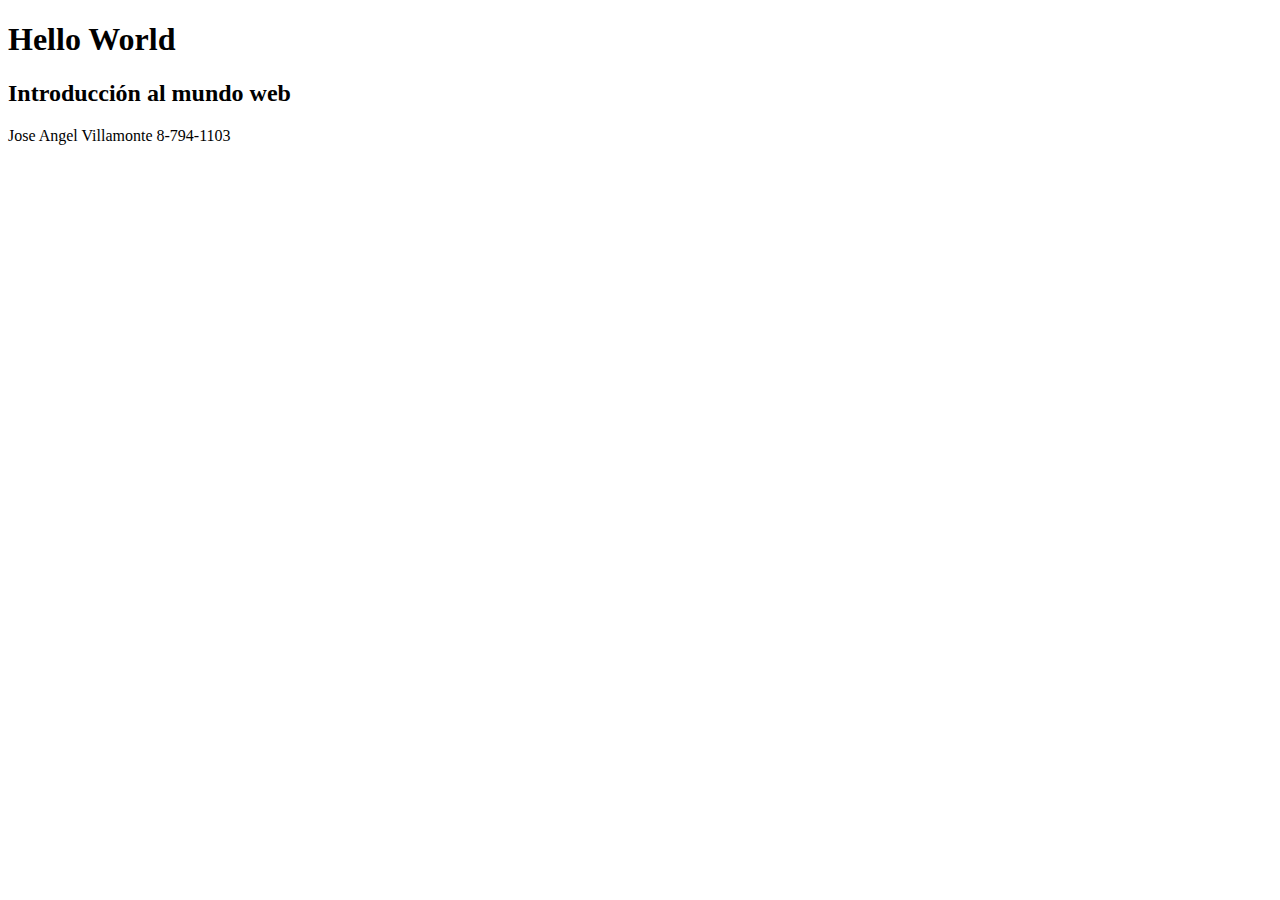
<file: Lab2/index.html>
<!DOCTYPE html>
<html lang="en">
<head>
    <meta charset="UTF-8">
    <meta http-equiv="X-UA-Compatible" content="IE=edge">
    <meta name="viewport" content="width=device-width, initial-scale=1.0">
    <title>Laboratorio #2 - Hello World</title>
</head>
<body>
    <h1>Hello World</h1>
    <h2>Introducción al mundo web</h2>
    <p>
        <span>Jose Angel Villamonte</span>
        <span>8-794-1103</span>
    </p>
</body>
</html>
</file>
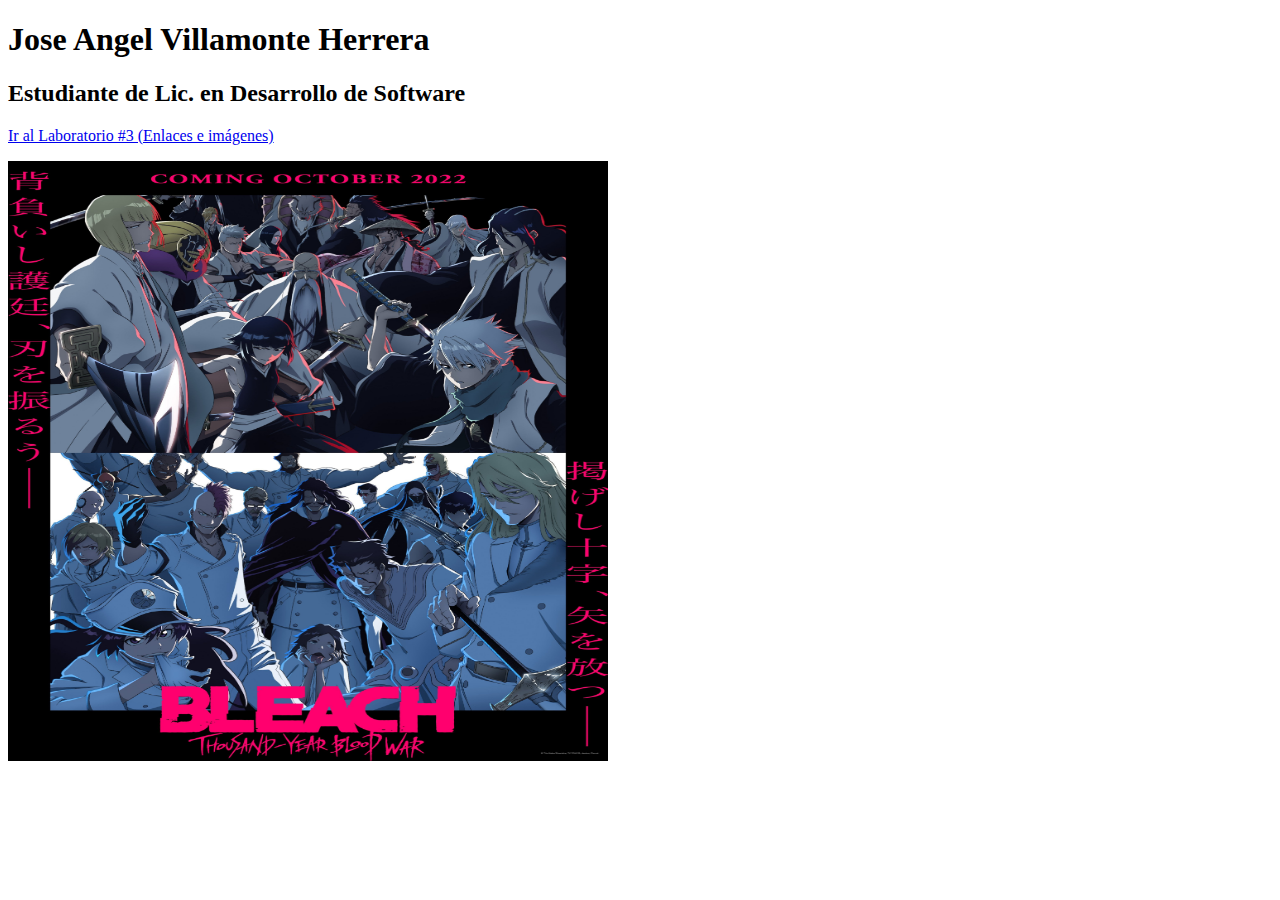
<file: Lab3/index.html>
<!DOCTYPE html>
<html lang="en">
<head>
    <meta charset="UTF-8">
    <meta http-equiv="X-UA-Compatible" content="IE=edge">
    <meta name="viewport" content="width=device-width, initial-scale=1.0">
    <title>Laboratorio #3 - Enlaces e imágenes</title>
</head>
<body>
    <h1>Jose Angel Villamonte Herrera</h1>
    <h2>Estudiante de Lic. en Desarrollo de Software</h2>
    <p>
        <a href="https://github.com/2022-SEMII-DESIV-G1/villamonte-jose/tree/master/Lab3" title="Ir al Laboratorio #3 (Enlaces e imágenes)" target="_blank"> 
            Ir al Laboratorio #3 (Enlaces e imágenes)
        </a>
    </p>
    <p>
        <img src="bleach_soon.jpg" alt="Ichigo - Bleach" width="600px" height="600px">
    </p>
</body>
</html>
</file>
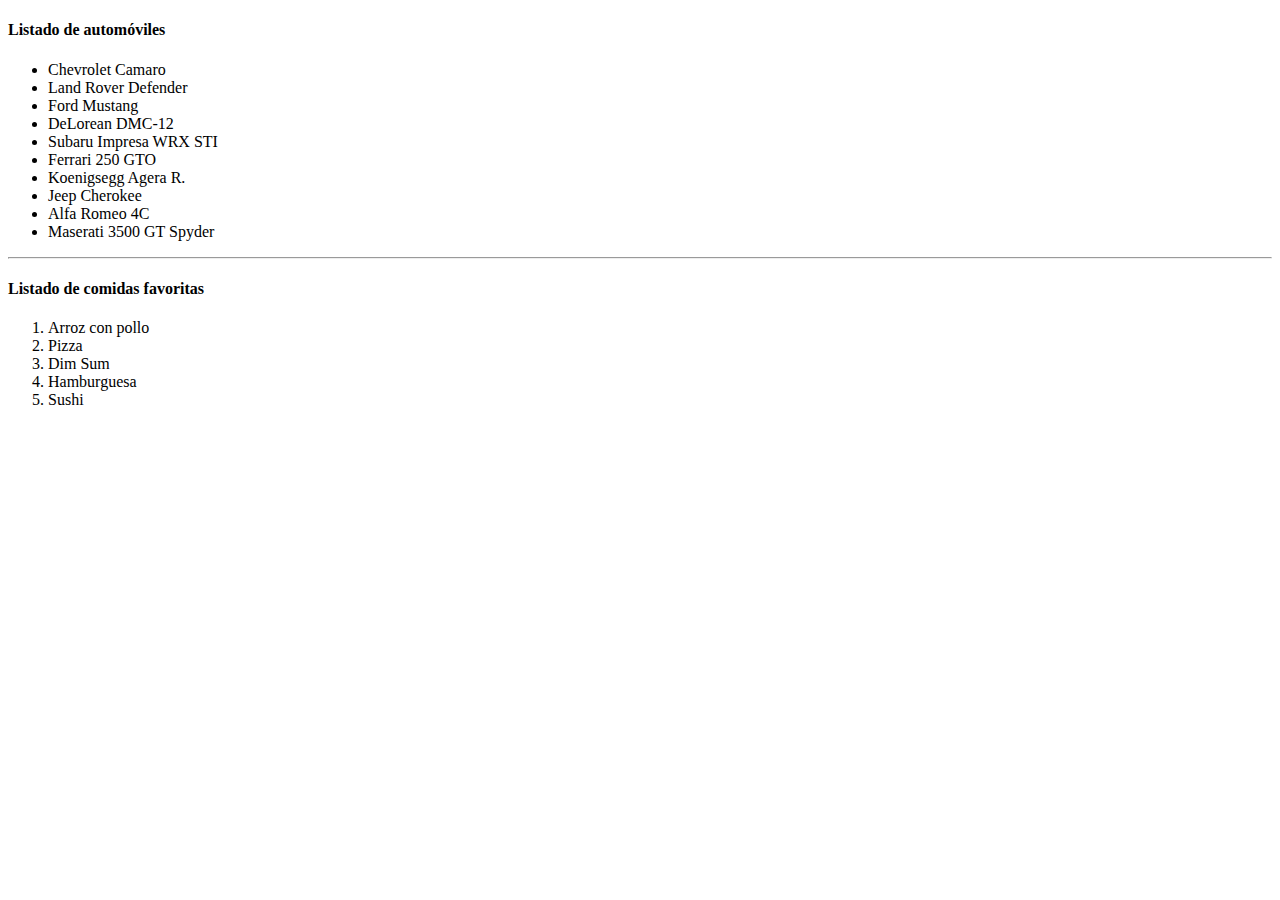
<file: Lab4/parte1.html>
<!DOCTYPE html>
<html lang="en">
<head>
    <meta charset="UTF-8">
    <meta http-equiv="X-UA-Compatible" content="IE=edge">
    <meta name="viewport" content="width=device-width, initial-scale=1.0">
    <title>Laboratorio #4 - ul, ol, li</title>
</head>
<body>

    <div>
        <h4>Listado de automóviles</h4>
        <ul>
            <li>Chevrolet Camaro</li>
            <li>Land Rover Defender</li>
            <li>Ford Mustang</li>
            <li>DeLorean DMC-12</li>
            <li>Subaru Impresa WRX STI</li>
            <li>Ferrari 250 GTO</li>
            <li>Koenigsegg Agera R.</li>
            <li>Jeep Cherokee</li>
            <li>Alfa Romeo 4C</li>
            <li>Maserati 3500 GT Spyder</li>
        </ul>
    </div>

    <hr>

    <div>
        <h4>Listado de comidas favoritas</h4>
        <ol>
            <li>Arroz con pollo</li>
            <li>Pizza</li>
            <li>Dim Sum</li>
            <li>Hamburguesa</li>
            <li>Sushi</li>
        </ol>
    </div>
    
</body>
</html>
</file>
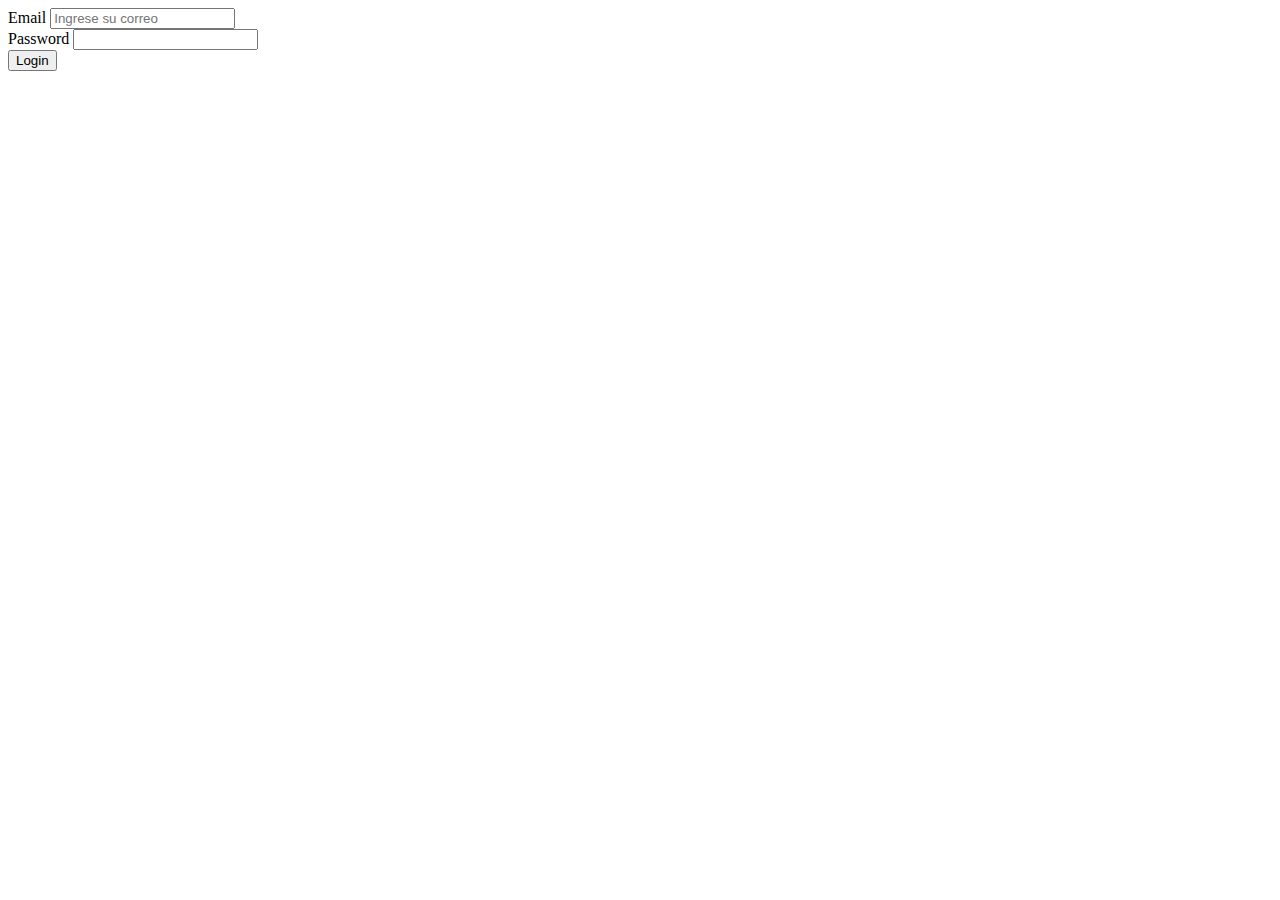
<file: Lab4/parte2.html>
<!DOCTYPE html>
<html lang="en">
<head>
    <meta charset="UTF-8">
    <meta http-equiv="X-UA-Compatible" content="IE=edge">
    <meta name="viewport" content="width=device-width, initial-scale=1.0">
    <title>Laboratorio #4 - Inputs</title>
</head>
<body>
    <div class="feed">
        <form onsubmit="return false;">
            <div>
              <label for="email">Email</label>
              <input id="email" type="email" placeholder="Ingrese su correo" name="email">
            </div>
            <div>
              <label for="password">Password</label>
              <input id="password" type="password" name="password">
            </div>
            <div>
            <input type="submit" onclick="(function () {
                console.log(`email: ${email.value}`);
                console.log(`password: ${password.value}`);
            })()" value="Login">
            </div>
        </form>
      </div>
    
</body>
</html>
</file>
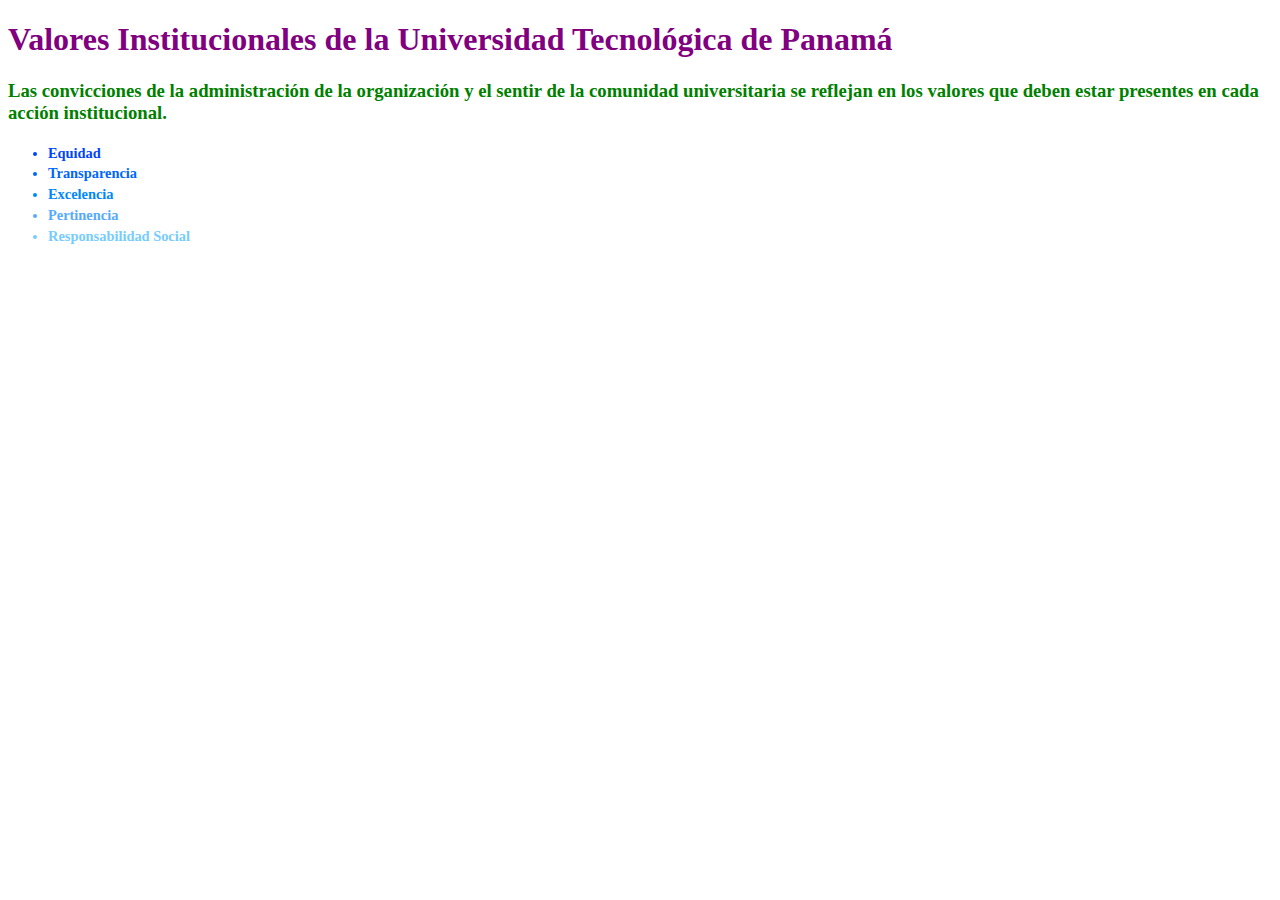
<file: Lab5/parte1.html>
<!DOCTYPE html>
<html lang="en">
<head>
    <meta charset="UTF-8">
    <meta http-equiv="X-UA-Compatible" content="IE=edge">
    <meta name="viewport" content="width=device-width, initial-scale=1.0">
    <title>Valores Institucionales de la Universidad Tecnológica de Panamá</title>
    <link rel="stylesheet" href="css/style.css">
    
    <style>
        h3 {
          color: green;
        }
    </style>
      
</head>
<body>
    
    <h1 style="color: purple;">Valores Institucionales de la Universidad Tecnológica de Panamá</h1>
    <h3>Las convicciones de la administración de la organización y el sentir de la comunidad universitaria se reflejan en los valores que deben estar presentes en cada acción institucional.</h3>

    <ul>
      <li>Equidad</li>
      <li>Transparencia</li>
      <li>Excelencia</li>
      <li>Pertinencia</li>
      <li>Responsabilidad Social</li>
    </ul>

</body>
</html>
</file>
<file: Lab5/css/style.css>
ul li {
    font-size: .9rem;
    font-weight: bold;
    line-height: 1.3rem;
}

/* Primer Valor */
ul li:nth-child(1)
{
    color: #0044FF;
}
/* Segundo Valor */
ul li:nth-child(2)
{
    color: #0066FF;
}
/* Tercer Valor */
ul li:nth-child(3)
{
    color: #0088FF;
}
/* Cuarto Valor */
ul li:nth-child(4)
{
    color: #55AAFF;
}
/* Quinto Valor */
ul li:nth-child(5)
{
    color: #77CCFF;
}
</file>
